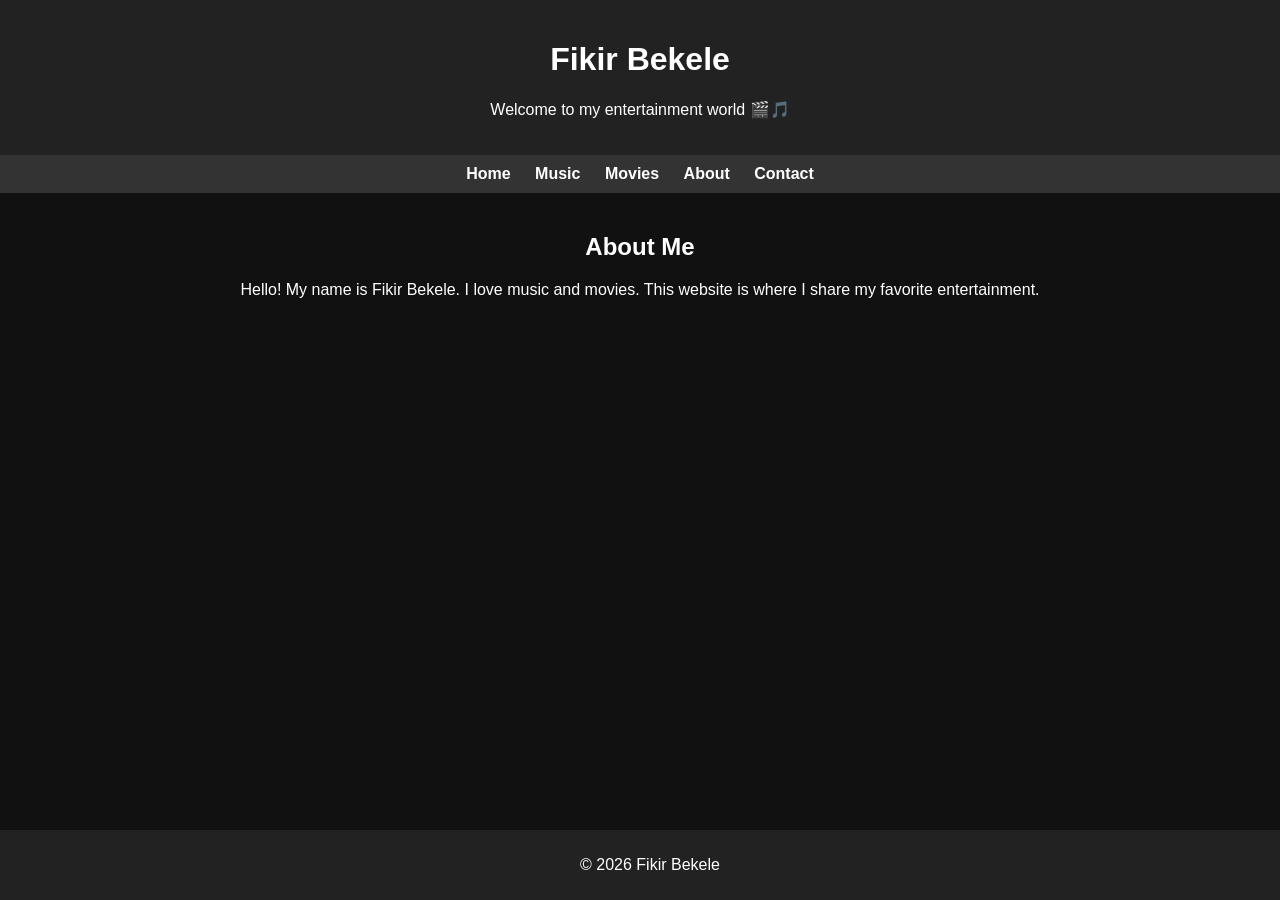
<file: index.html>
<!DOCTYPE html>
<html lang="en">
<head>
    <meta charset="UTF-8">
    <title>Fikir Bekele | Home</title>
    <link rel="stylesheet" href="style.css">
</head>
<body>

<header>
    <h1>Fikir Bekele</h1>
    <p>Welcome to my entertainment world 🎬🎵</p>
</header>

<nav>
    <a href="index.html">Home</a>
    <a href="music.html">Music</a>
    <a href="movies.html">Movies</a>
    <a href="about.html">About</a>
    <a href="contact.html">Contact</a>
</nav>

<section class="content">
    <h2>About Me</h2>
    <p>Hello! My name is Fikir Bekele. I love music and movies. This website is where I share my favorite entertainment.</p>
</section>

<footer>
    <p>© 2026 Fikir Bekele</p>
</footer>

</body>
</html>
</file>
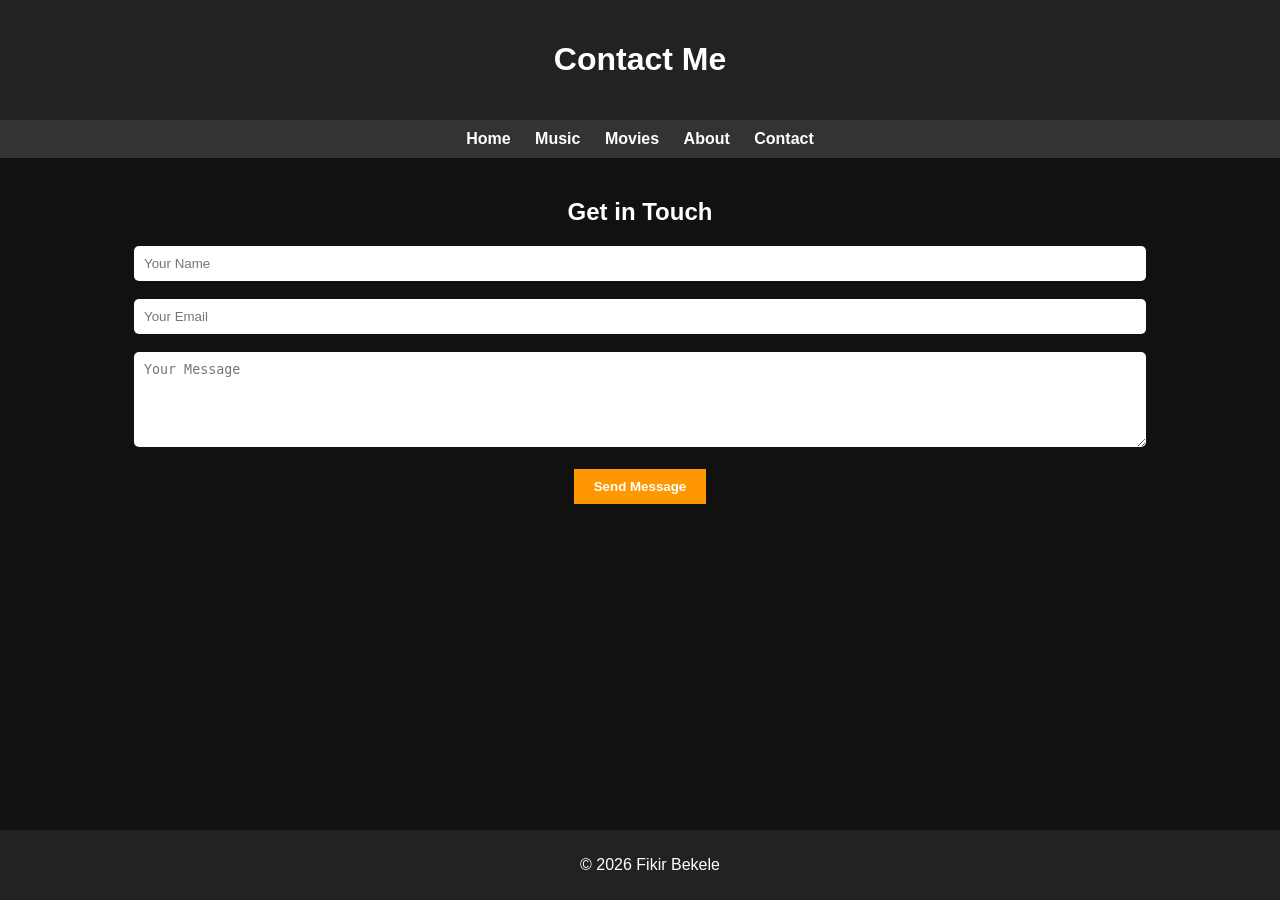
<file: contact.html>
<!DOCTYPE html>
<html lang="en">
<head>
    <meta charset="UTF-8">
    <title>Contact | Fikir Bekele</title>
    <link rel="stylesheet" href="style.css">
</head>
<body>

<header>
    <h1>Contact Me</h1>
</header>

<nav>
    <a href="index.html">Home</a>
    <a href="music.html">Music</a>
    <a href="movies.html">Movies</a>
    <a href="about.html">About</a>
    <a href="contact.html">Contact</a>
</nav>

<section class="content">
    <h2>Get in Touch</h2>

    <form>
        <input type="text" placeholder="Your Name" required><br><br>
        <input type="email" placeholder="Your Email" required><br><br>
        <textarea placeholder="Your Message" rows="5" required></textarea><br><br>
        <button type="submit">Send Message</button>
    </form>

</section>

<footer>
    <p>© 2026 Fikir Bekele</p>
</footer>

</body>
</html>
</file>
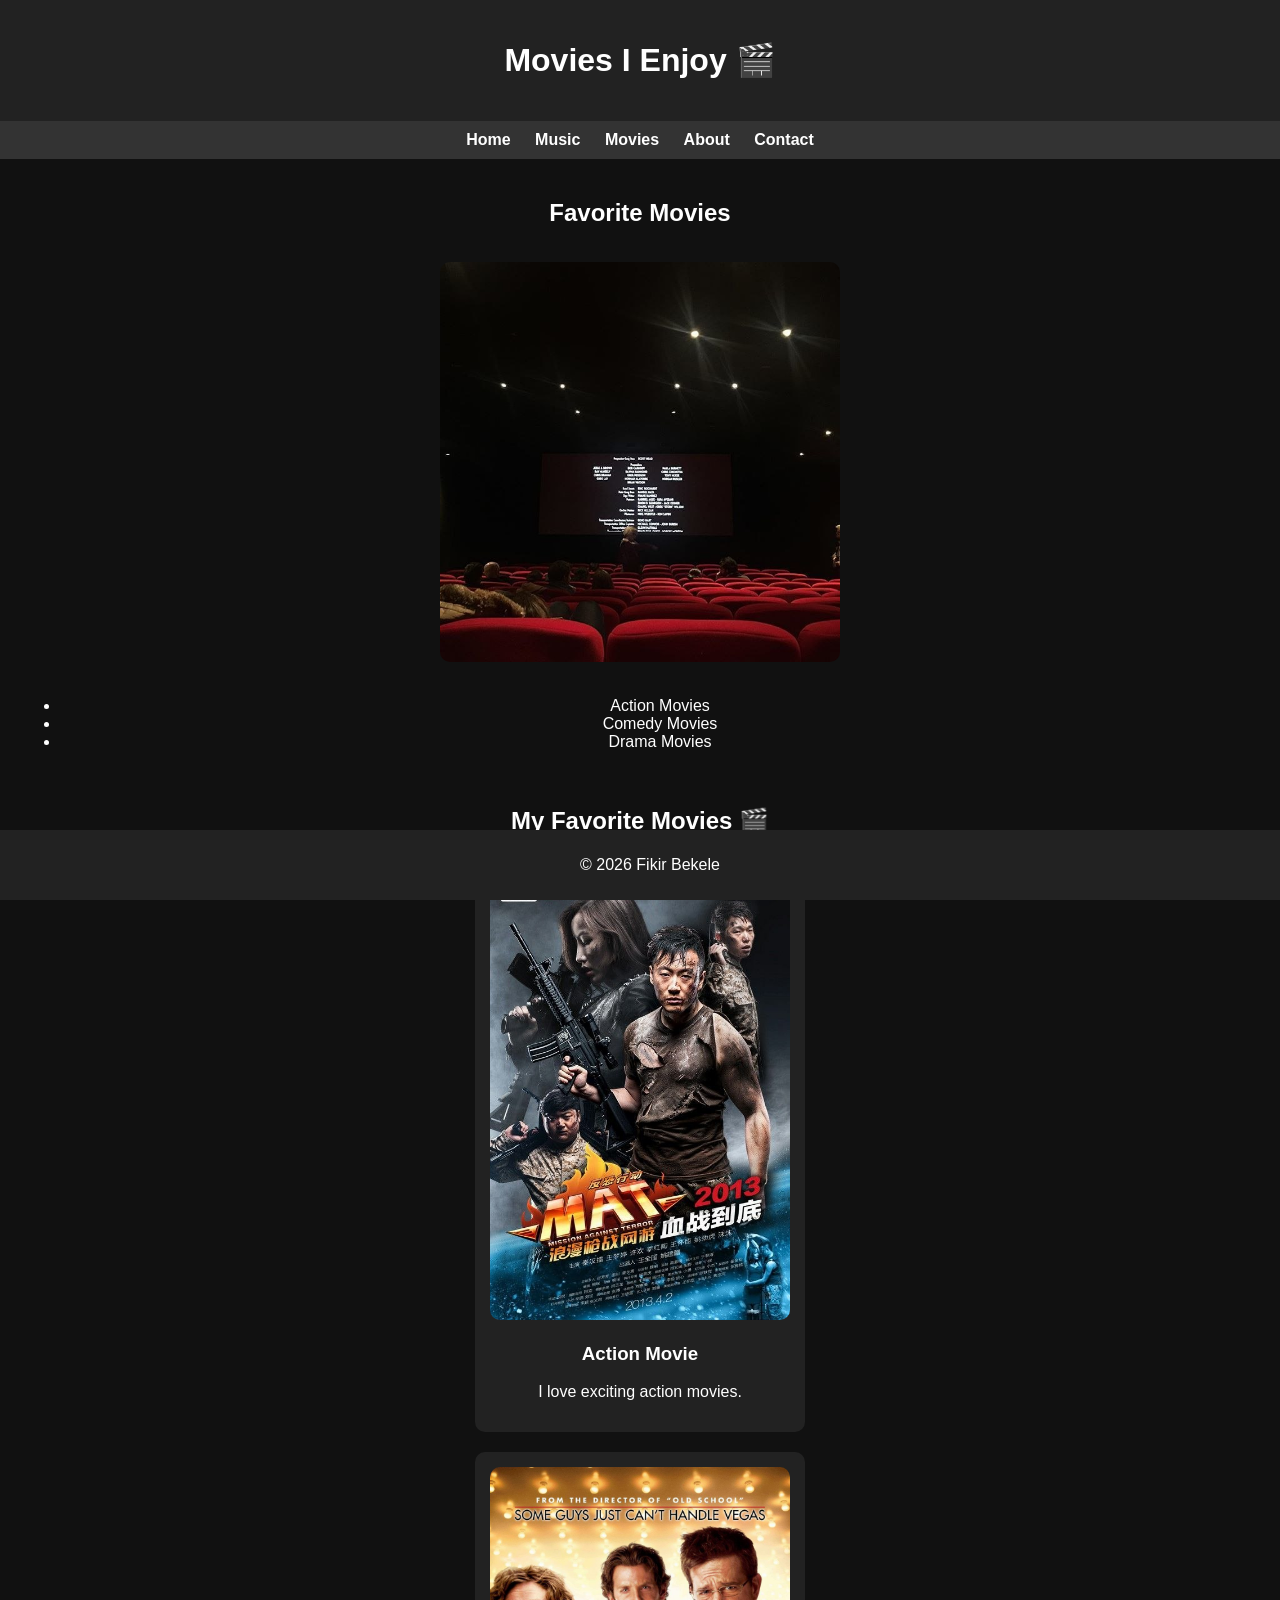
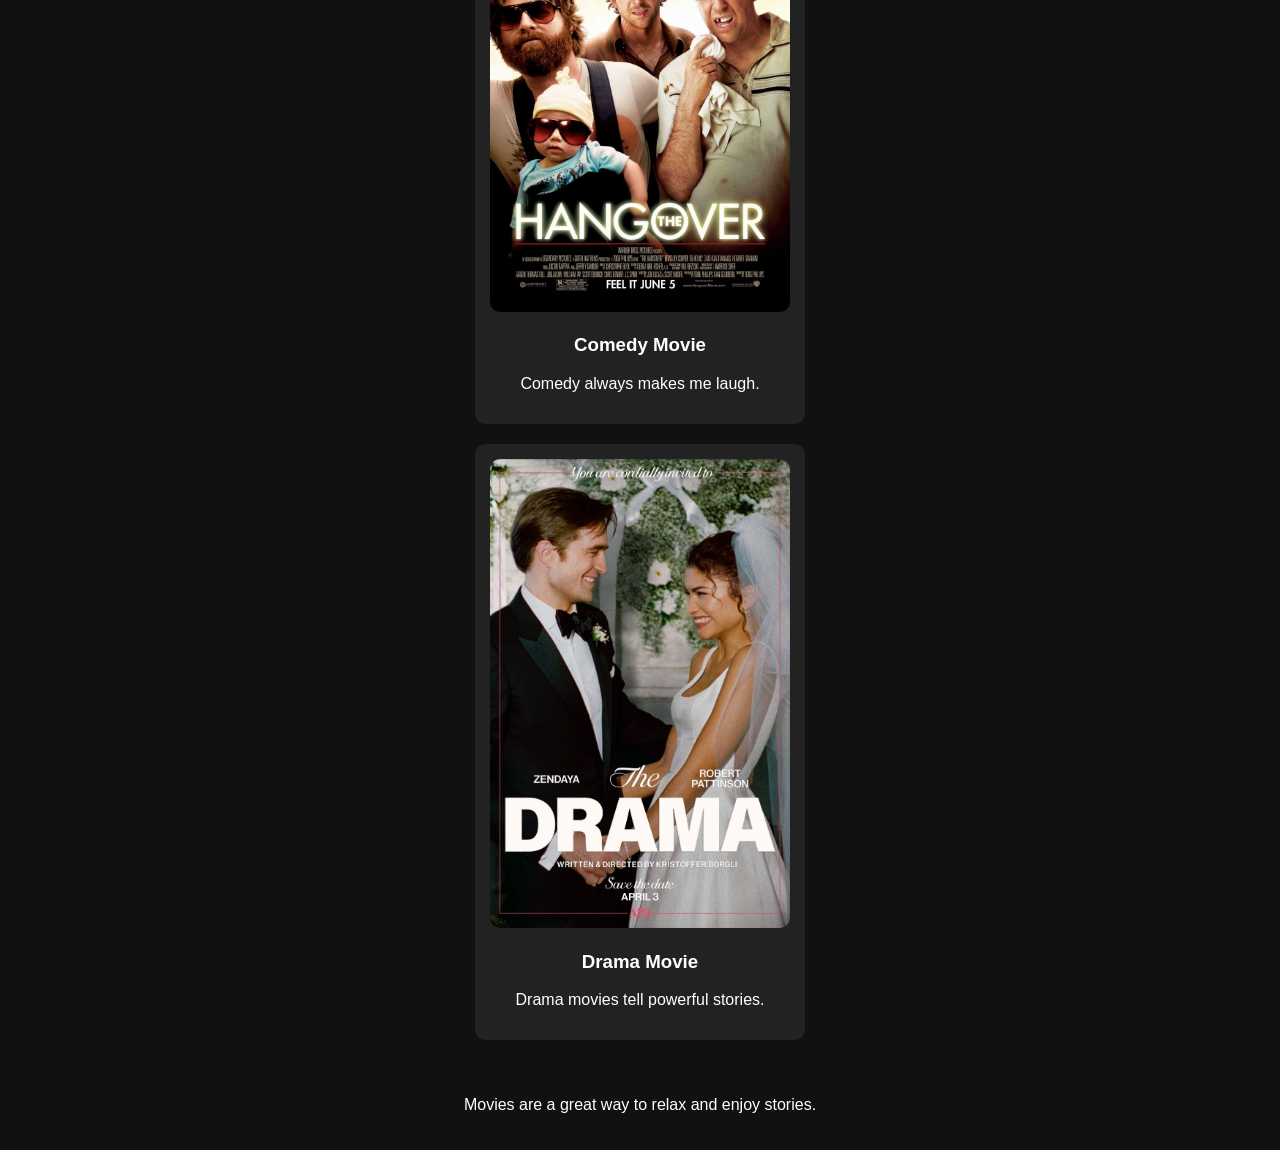
<file: movies.html>
<!DOCTYPE html>
<html lang="en">
<head>
    <meta charset="UTF-8">
    <title>Fikir Bekele | Movies</title>
    <link rel="stylesheet" href="style.css">
</head>
<body>

<header>
    <h1>Movies I Enjoy 🎬</h1>
</header>

<nav>
    <a href="index.html">Home</a>
    <a href="music.html">Music</a>
    <a href="movies.html">Movies</a>
    <a href="about.html">About</a>
    <a href="contact.html">Contact</a>
</nav>

<section class="content">
    <h2>Favorite Movies</h2>
     <img src="m2.jpg" alt="Music" class="page-img">
    <ul>
        <li>Action Movies</li>
        <li>Comedy Movies</li>
        <li>Drama Movies</li>
    </ul>
<section class="content">
    <h2>My Favorite Movies 🎬</h2>

    <div class="card">
        <img src="a1.jpg" alt="Action Movie">
        <h3>Action Movie</h3>
        <p>I love exciting action movies.</p>
    </div>

    <div class="card">
        <img src="c1.jpg " alt="Comedy Movie">
        <h3>Comedy Movie</h3>
        <p>Comedy always makes me laugh.</p>
    </div>

    <div class="card">
        <img src="d1.jpg" alt="Drama Movie">
        <h3>Drama Movie</h3>
        <p>Drama movies tell powerful stories.</p>
    </div>
    
</section>

    <p>Movies are a great way to relax and enjoy stories.</p>
</section>

<footer>
    <p>© 2026 Fikir Bekele</p>
</footer>

</body>
</html>
</file>
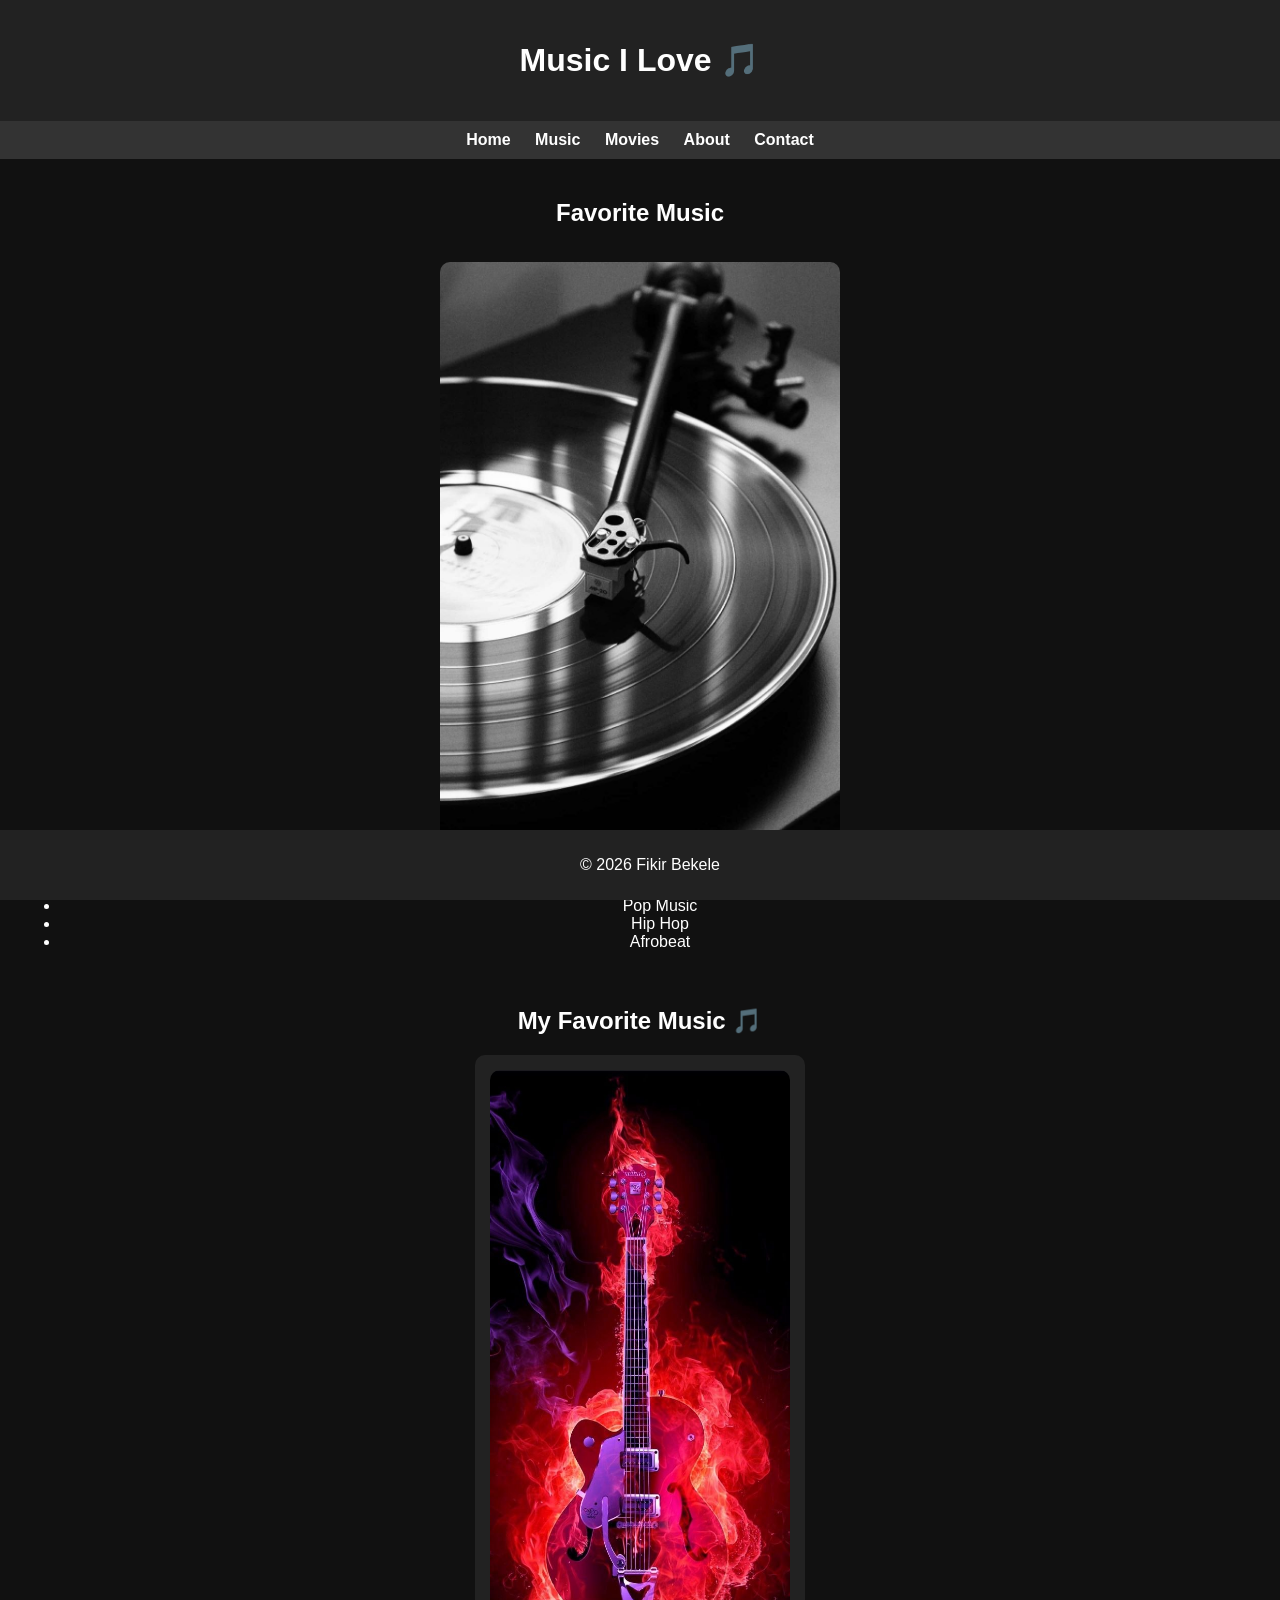
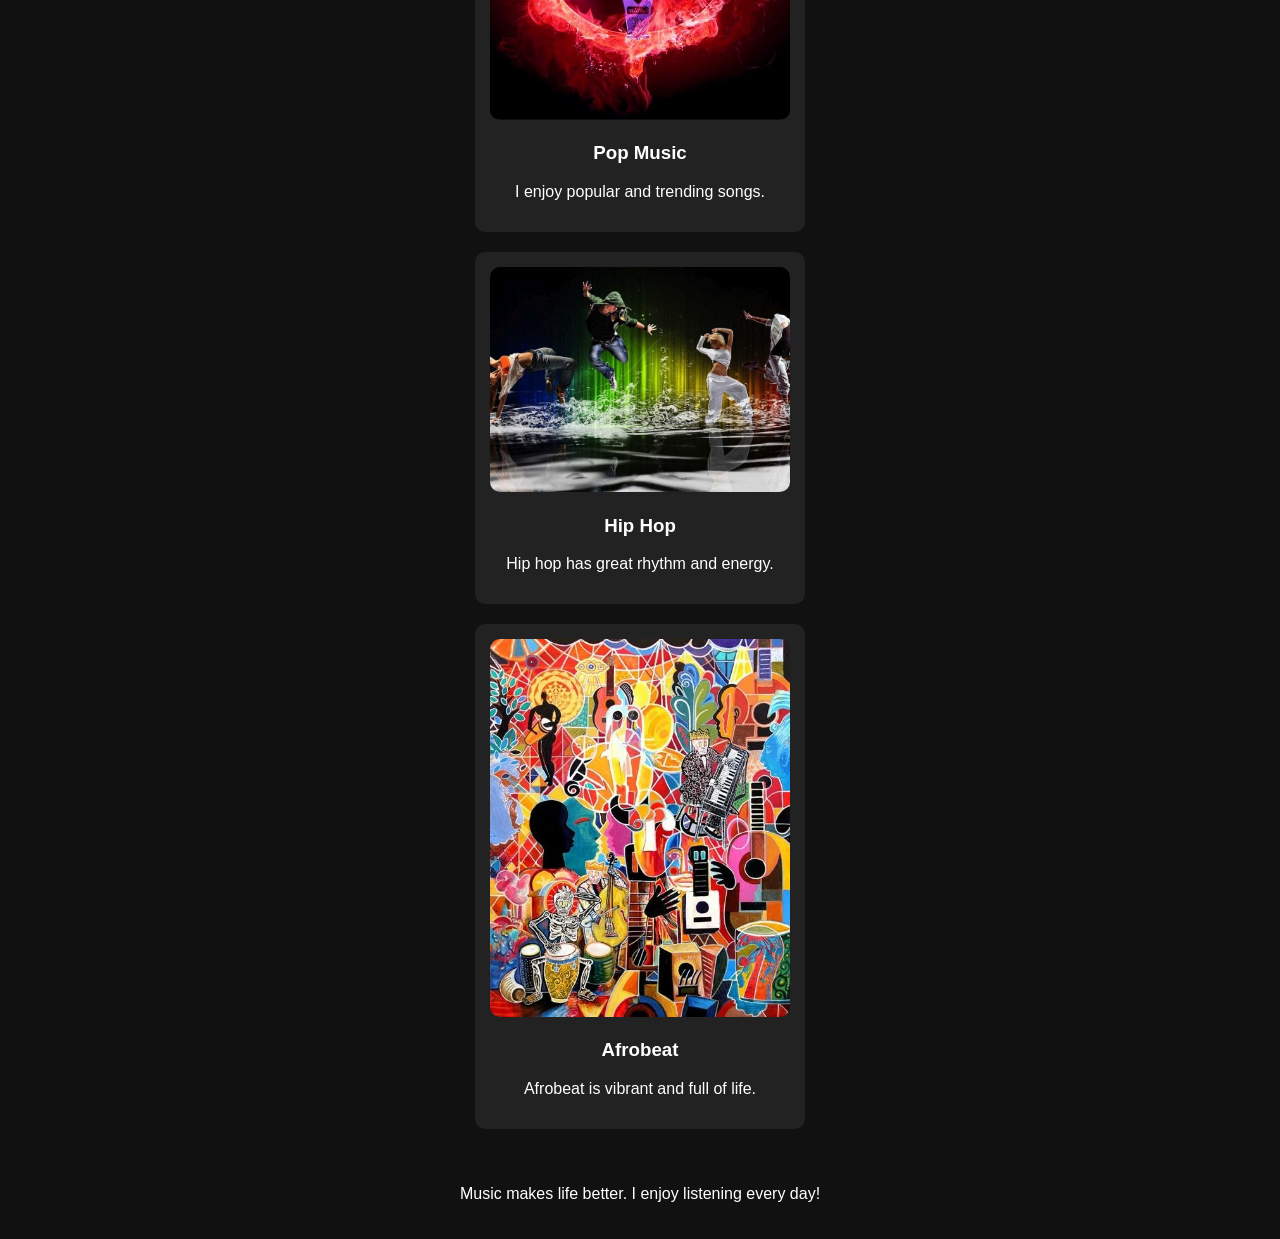
<file: music.html>
<!DOCTYPE html>
<html lang="en">
<head>
    <meta charset="UTF-8">
    <title>Fikir Bekele | Music</title>
    <link rel="stylesheet" href="style.css">
</head>
<body>

<header>
    <h1>Music I Love 🎵</h1>
</header>

<nav>
    <a href="index.html">Home</a>
    <a href="music.html">Music</a>
    <a href="movies.html">Movies</a>
    <a href="about.html">About</a>
    <a href="contact.html">Contact</a>
</nav>

<section class="content">
    <h2>Favorite Music</h2>
    <img src="m1.jpg" alt="Music" class="page-img">
    <ul>
        <li>Pop Music</li>
        <li>Hip Hop</li>
        <li>Afrobeat</li>
    </ul>
    <section class="content">
    <h2>My Favorite Music 🎵</h2>

    <div class="card">
        <img src="p1.jpg" alt="Pop Music">
        <h3>Pop Music</h3>
        <p>I enjoy popular and trending songs.</p>
    </div>

    <div class="card">
        <img src="h1.jpg" alt="Hip Hop">
        <h3>Hip Hop</h3>
        <p>Hip hop has great rhythm and energy.</p>
    </div>

    <div class="card">
        <img src="a2.jpg" alt="Afrobeat">
        <h3>Afrobeat</h3>
        <p>Afrobeat is vibrant and full of life.</p>
    </div>

</section>

    <p>Music makes life better. I enjoy listening every day!</p>
</section>

<footer>
    <p>© 2026 Fikir Bekele</p>
</footer>

</body>
</html>
</file>
<file: style.css>
body {
    font-family: Arial, sans-serif;
    margin: 0;
    background-color: #111;
    color: #fff;
}

header {
    background-color: #222;
    text-align: center;
    padding: 20px;
}

nav {
    background-color: #333;
    text-align: center;
    padding: 10px;
}

nav a {
    color: white;
    margin: 10px;
    text-decoration: none;
    font-weight: bold;
}

nav a:hover {
    color: #ff9800;
}

.content {
    padding: 20px;
    text-align: center;
}

footer {
    background-color: #222;
    text-align: center;
    padding: 10px;
    position: fixed;
    width: 100%;
    bottom: 0;
}form input, form textarea {
    width: 80%;
    padding: 10px;
    border: none;
    border-radius: 5px;
}

button {
    padding: 10px 20px;
    background-color: #ff9800;
    border: none;
    color: white;
    font-weight: bold;
    cursor: pointer;
}

button:hover {
    background-color: #e68900;
}
.profile-img {
    width: 150px;
    border-radius: 50%;
    margin: 15px 0;
}

.page-img {
    width: 80%;
    max-width: 400px;
    border-radius: 10px;
    margin: 15px 0;
}
.card {
    background-color: #222;
    padding: 15px;
    margin: 20px auto;
    width: 80%;
    max-width: 300px;
    border-radius: 10px;
    text-align: center;
}

.card img {
    width: 100%;
    border-radius: 10px;
}
</file>
